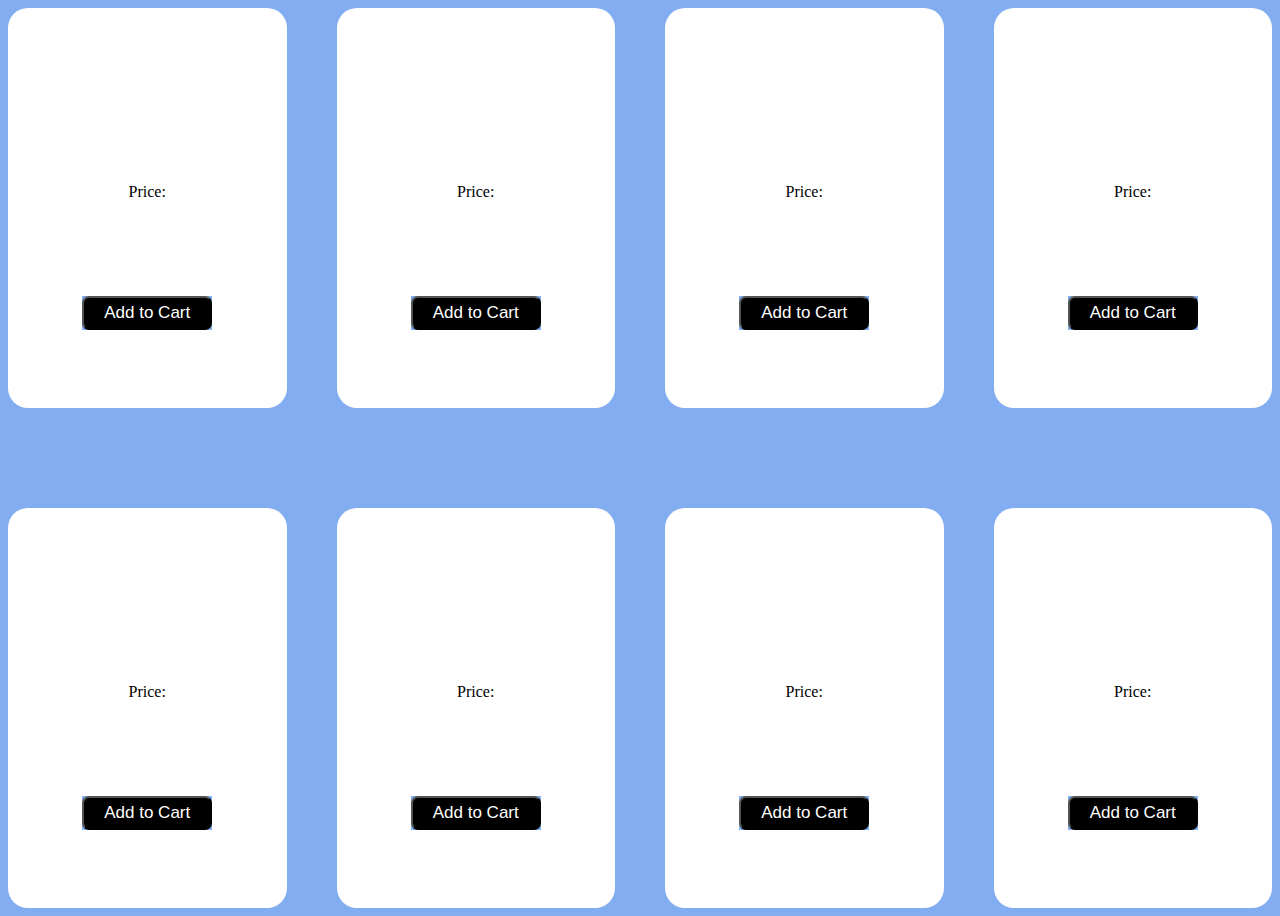
<file: index.html>
<!DOCTYPE html>
<html lang="en">
<head>
    <meta charset="UTF-8">
    <meta name="viewport" content="width=device-width, initial-scale=1.0">
    <title>fake</title>
    <link rel="stylesheet" href="./style.css">
</head>
<body>
    <div class="container">
        <div class="container-top">
            <div class="box">
                <a href="./productpage.html.html"><div class="image1">
            
                </div></a>
                <div class="info">
                    <h3 id="desc1"></h3>
                    <p>Price: <span id="price1"></span></p>
                </div>
                <div class="button">
                    <button id="btn">Add to Cart</button>
                </div>
            </div>
            <div class="box">
                <a href="./productpage.html.html"><div class="image2">
            
                </div></a>
                <div class="info">
                    <h3 id="desc2"></h3>
                    <p>Price: <span id="price2"></span></p>
                </div>
                <div class="button">
                    <button id="btn">Add to Cart</button>
                </div>
            </div>
            <div class="box">
                <a href="./productpage.html.html"><div class="image3">
            
                </div></a>
                <div class="info">
                    <h3 id="desc3"></h3>
                    <p>Price: <span id="price3"></span></p>
                </div>
                <div class="button">
                    <button id="btn">Add to Cart</button>
                </div>
            </div>
            <div class="box">
                <a href="./productpage.html.html"><div class="image4">
            
                </div></a>
                <div class="info">
                    <h3 id="desc4"></h3>
                    <p>Price: <span id="price4"></span></p>
                </div>
                <div class="button">
                    <button id="btn">Add to Cart</button>
                </div>
            </div>
        </div>
        <div class="container-bottom">
            <div class="box">
                <a href="./productpage.html.html"><div class="image5">
            
                </div></a>
                <div class="info">
                    <h3 id="desc5"></h3>
                    <p>Price: <span id="price5"></span></p>
                </div>
                <div class="button">
                    <button id="btn">Add to Cart</button>
                </div>
            </div>
            <div class="box">
                <a href="./productpage.html.html"><div class="image6">
            
                </div></a>
                <div class="info">
                    <h3 id="desc6"></h3>
                    <p>Price: <span id="price6"></span></p>
                </div>
                <div class="button">
                    <button id="btn">Add to Cart</button>
                </div>
            </div>
            <div class="box">
                <a href="./productpage.html.html"><div class="image7">
            
                </div></a>
                <div class="info">
                    <h3 id="desc7"></h3>
                    <p>Price: <span id="price7"></span></p>
                </div>
                <div class="button">
                    <button id="btn">Add to Cart</button>
                </div>
            </div>
            <div class="box">
                <a href="./productpage.html.html"><div class="image8">
            
                </div></a>
                <div class="info">
                    <h3 id="desc8"></h3>
                    <p>Price: <span id="price8"></span></p>
                </div>
                <div class="button">
                    <button id="btn">Add to Cart</button>
                </div>
            </div>
        </div>
    </div>

    <script src="./js.js"></script>
</body>
</html>
</file>
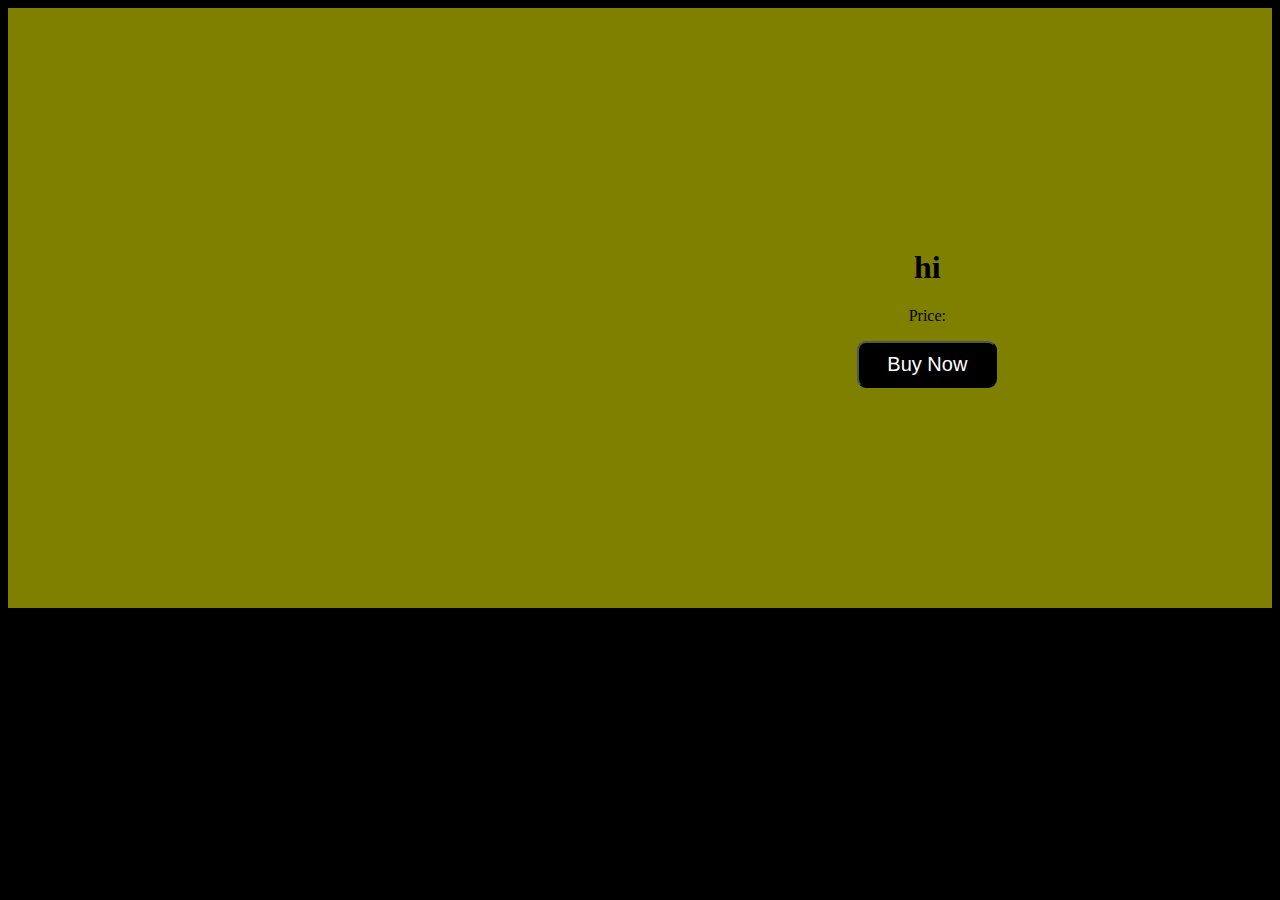
<file: productpage.html.html>
<!DOCTYPE html>
<html lang="en">
<head>
    <meta charset="UTF-8">
    <meta name="viewport" content="width=device-width, initial-scale=1.0">
    <title>cart</title>
    <style>
        body{
            background: black;
        }
        .container{
            background-color: olive;
            display: flex;
            text-align: center;
            justify-content: space-evenly;
            align-items: center;
            height: 600px;
        }
        .image{
            width: 300px;
            height: 300px;
        }
        .right{
            display: flex;
            flex-direction: column;
            align-items: center;
            justify-content: space-between;
        }
        img{
            width: 300px;
            height: 300px;
            border-radius: 20px;
        }
        #btn{
            font-size: 20px;
    padding: 10px 28px;
    border-radius: 9px;
    color: white;
    background-color: black;
        }

    </style>
</head>
<body>
    <div class="container">
        <div class="left">
            <div class="image"></div>
        </div>
        <div class="right">
            <div class="right-top">
                <h1 id="title">hi</h1>
                <p>Price: <span id="price"></span></p>
            </div>
            <div class="right-bottom">
                <button id="btn">Buy Now</button>
            </div>
        </div>
    </div>
    <script>
        let url = 'https://fakestoreapi.com/products/3'
        let image1 = document.querySelector(".image")
        let desc = document.getElementById("title")
        let price = document.getElementById("price")
        let createImage = document.createElement("img")
        fetch(url).then(response=>response.json()).then((data)=>{
            createImage.src=data.image
            image1.appendChild(createImage)
            desc.innerHTML=data.title.slice(0,20)
            price.innerHTML=data.price
        })
    </script>
</body>
</html>
</file>
<file: style.css>
.container{
    display: flex;
    flex-direction: column;
    gap: 100px;
}
*{
    background:rgb(131, 173, 241);
}
.container-top{
    display: flex;
    align-items: center;
    justify-content: space-evenly;
    gap: 50px;
    
}
#desc1{
    background: white;
}
span{
    background: white;
}
.container-bottom{
    display: flex;
    align-items: center;
    justify-content: space-evenly;
    gap: 50px;
    
}
h3{
    background: white;
}
img{
    width: 200px;
    height: 200px;
}
.info{
    background: white;
}
.box{
    text-align: center;
    display: flex;
    flex-direction: column;
    align-items: center;
    justify-content: space-evenly;
    background:white;
    width: 300px;
    height: 400px;
    border-radius: 20px;
}
.info p{
    width: 160px;
    /* border: 1px solid red; */
    background: white;
}
#btn{
    font-size: 17px;
    padding: 5px 20px;
    border-radius: 7px;
    color: white;
    background-color: black;
}
</file>
